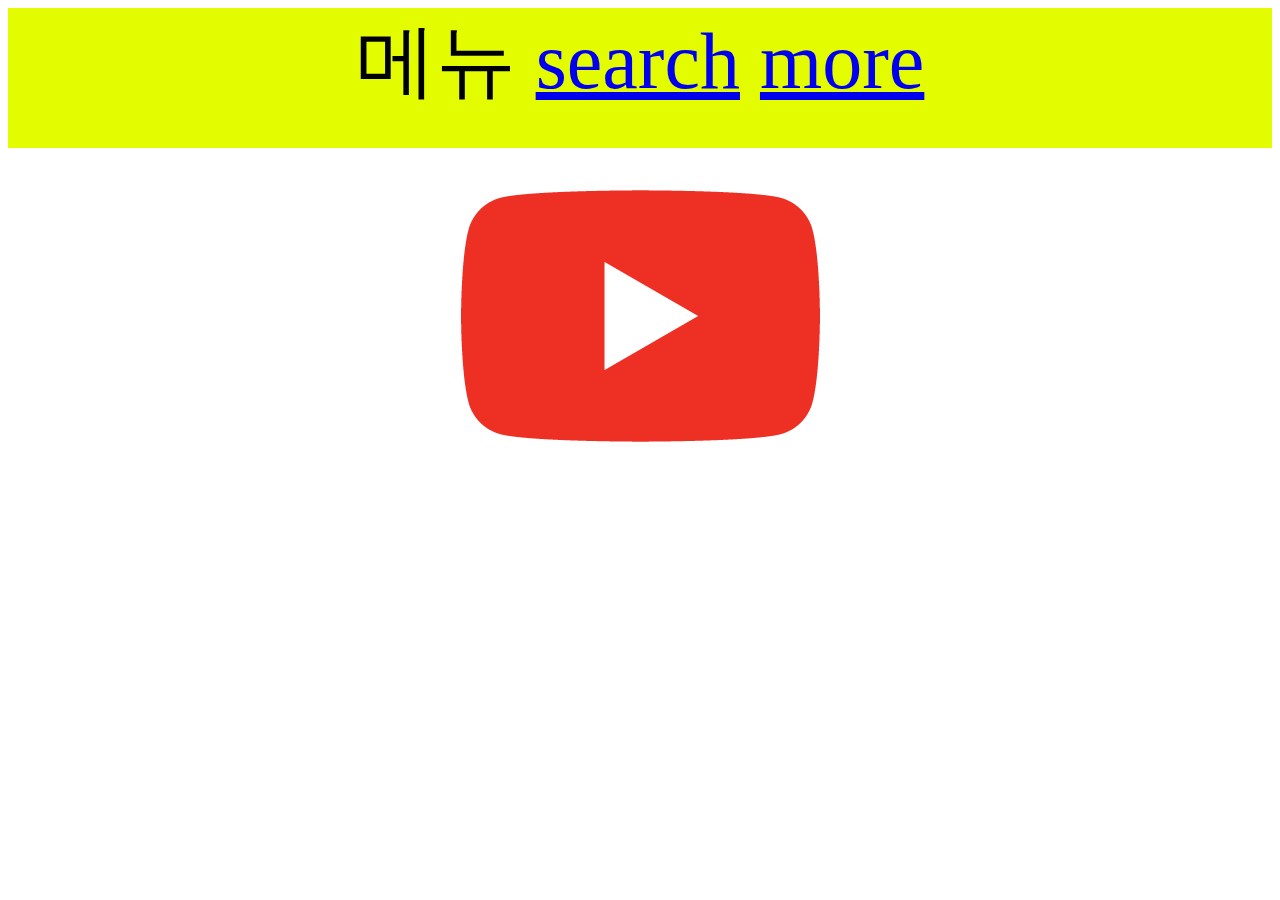
<file: index.html>
<html><!DOCTYPE html>
<html lang="en">
<head>
    <meta charset="UTF-8">
    <meta name="viewport" content="width=device-width, initial-scale=1.0">
    <title>메인 메뉴</title>

    <link rel="stylesheet" href="main.css">
    <script src="main.js"></script>
</head>
<body>
    <div class="page">
        메뉴
        <a href="search.html">search</a>
        <a href="more.html">more</a>

        <div class="로고"></div>
        <a href="https://www.youtube.com/"><img src="image/유튜브_로고.png"></a>
    
    </div>

</body>
</html></html>
</file>
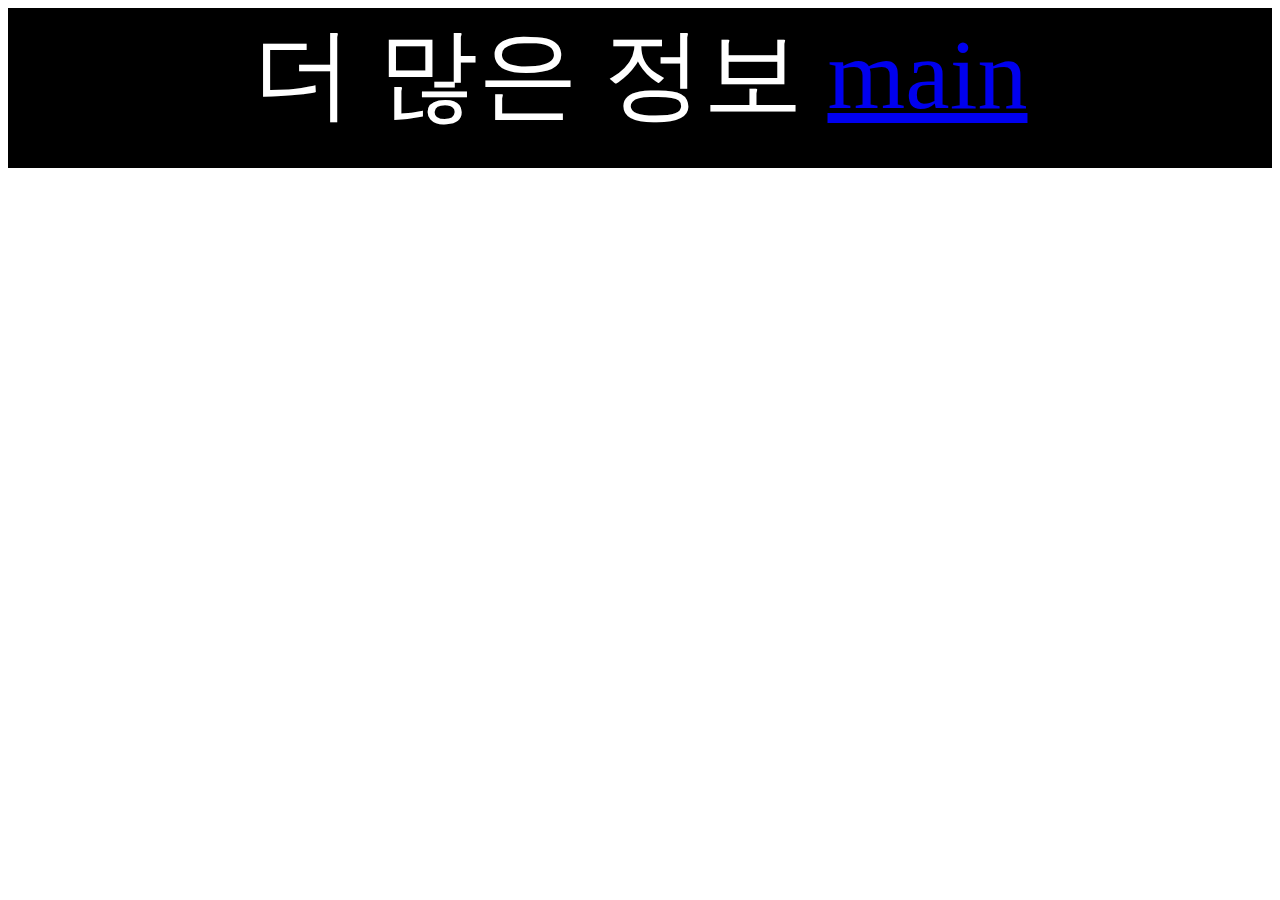
<file: more.html>
<html><!DOCTYPE html>
<html lang="en">
<head>
    <meta charset="UTF-8">
    <meta name="viewport" content="width=device-width, initial-scale=1.0">
    <title>Document</title>
    <link rel="stylesheet" href="main.css">
</head>
<body> 
    <div class="themore">더 많은 정보
    <a href="index.html">main</a>
   
        
    </div>
</body>
</html></html>
</file>
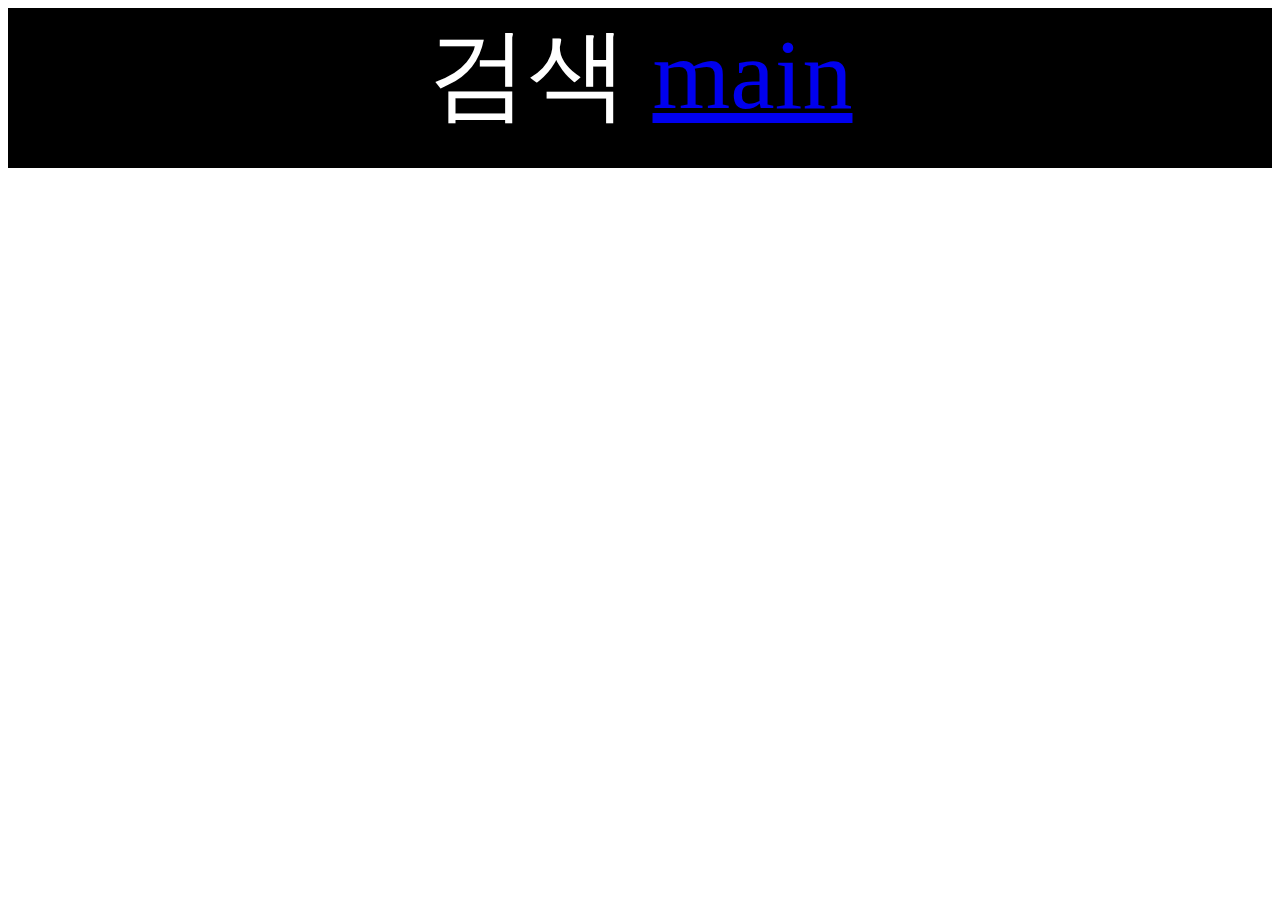
<file: search.html>
<html><!DOCTYPE html>
<html lang="en">
<head>
    <meta charset="UTF-8">
    <meta name="viewport" content="width=device-width, initial-scale=1.0">
    <title>Document</title>
    <link rel="stylesheet" href="main.css">
</head>
<body>
    <div class="thesearch">검색
    <a href="index.html">main</a>
    
        
    </div>

</body>
</html></html>
</file>
<file: main.css>
.page {
    background-color: rgb(227, 252, 0);
    color: rgb(0, 0, 0);
    width: 100%;
    height: 140px;
    font-size: 80px;
    text-align: center;
    margin: 0px;
    }

.themore {
    background-color: rgb(0, 0, 0);
    color: rgb(255, 255, 255);
    width: 100%;
    height: 160px;
    font-size: 100px;
    text-align: center;
    margin: 0px;
}

.thesearch {
    background-color: rgb(0, 0, 0);
    color: rgb(255, 255, 255);
    width: 100%;
    height: 160px;
    font-size: 100px;
    text-align: center;
    margin: 0px;

}

.로고 {
    top: 400px;
}
</file>
